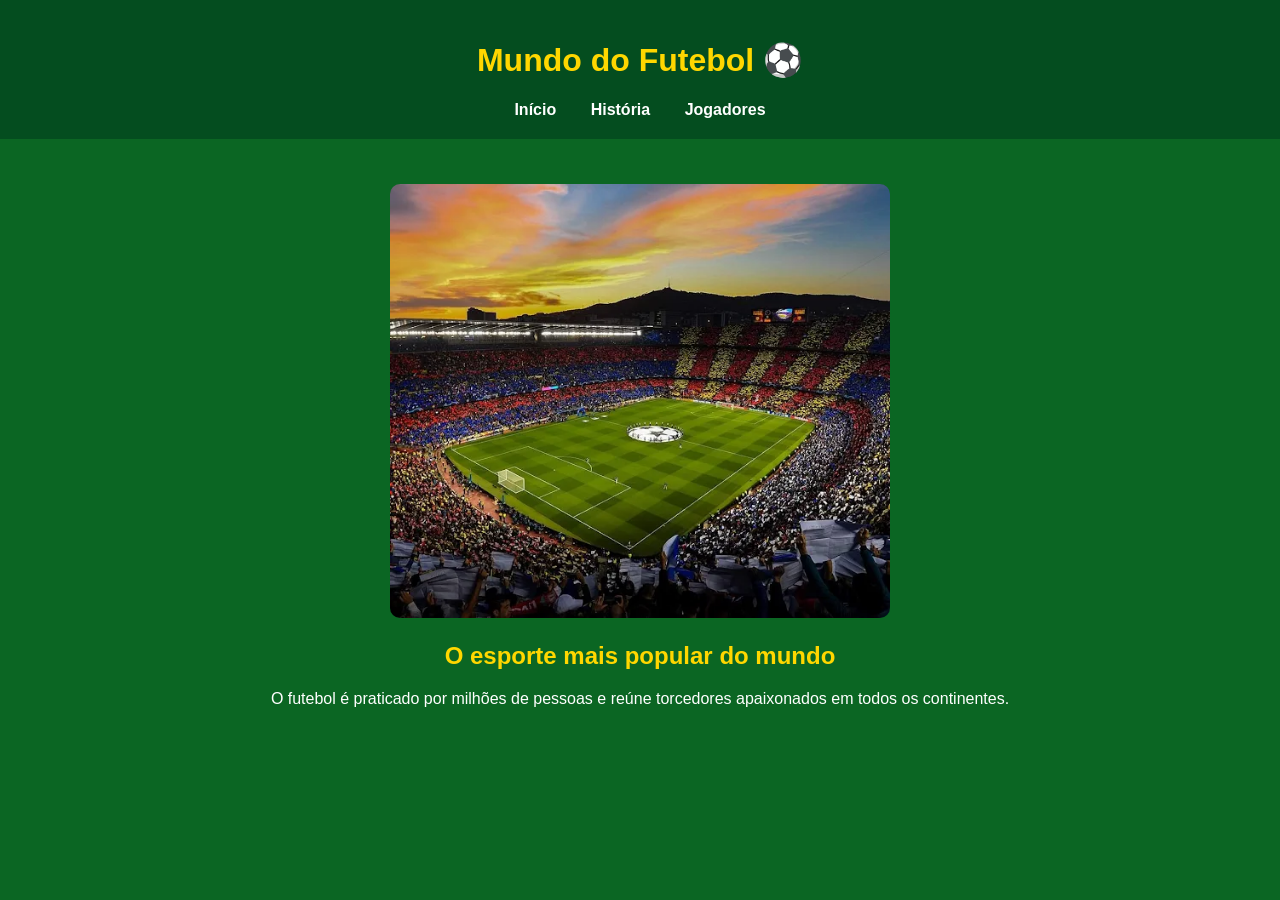
<file: index.html>
<!DOCTYPE html>
<html lang="pt-br">
<head>
    <meta charset="UTF-8">
    <title>Mundo do Futebol</title>
    <link rel="stylesheet" href="style.css">
</head>
<body>

<header>
    <h1>Mundo do Futebol ⚽</h1>
    <nav>
        <a href="index.html">Início</a>
        <a href="historia.html">História</a>
        <a href="jogadores.html">Jogadores</a>
    </nav>
</header>

<section>
    <img src="imagens/campnou.png" alt="Estádio">
    <h2>O esporte mais popular do mundo</h2>
    <p>
        O futebol é praticado por milhões de pessoas e reúne torcedores
        apaixonados em todos os continentes.
    </p>
</section>

</body>
</html>
</file>
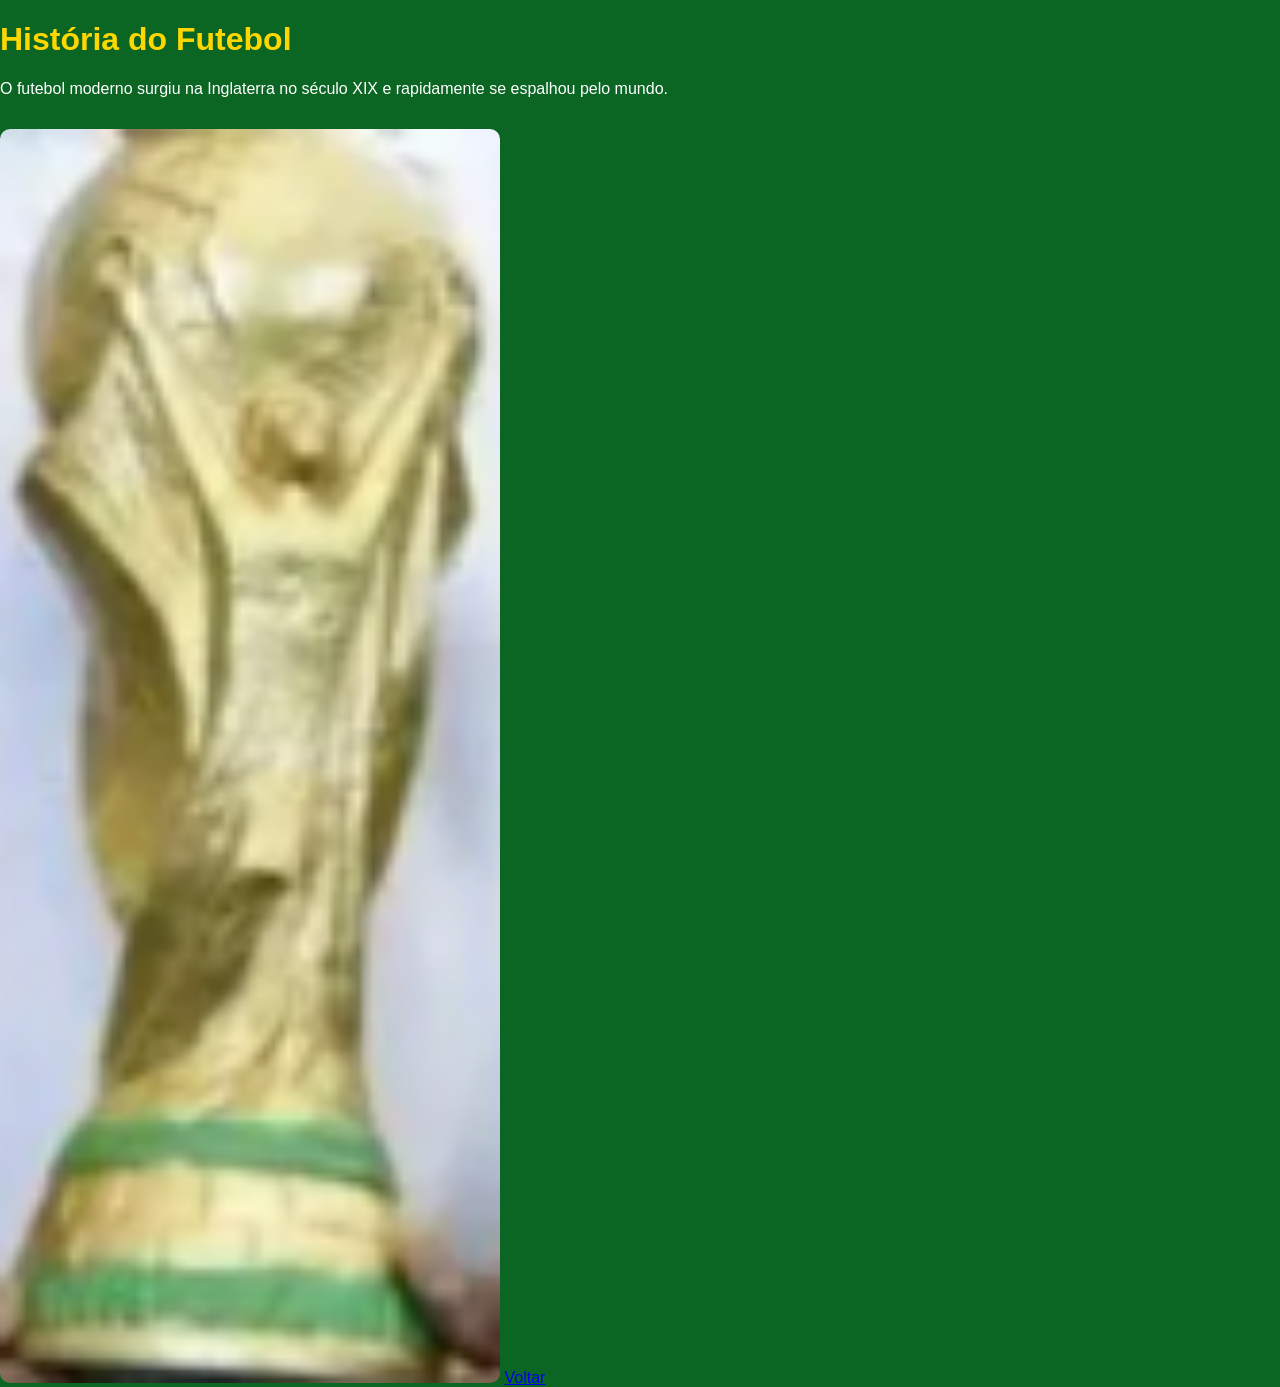
<file: historia.html>
<!DOCTYPE html>
<html lang="pt-br">
<head>
    <meta charset="UTF-8">
    <title>História do Futebol</title>
    <link rel="stylesheet" href="style.css">
</head>
<body>

<h1>História do Futebol</h1>

<p>
O futebol moderno surgiu na Inglaterra no século XIX e rapidamente
se espalhou pelo mundo.
</p>

<img src="imagens/copa.png" alt="Taça">

<a href="index.html">Voltar</a>

</body>
</html>
</file>
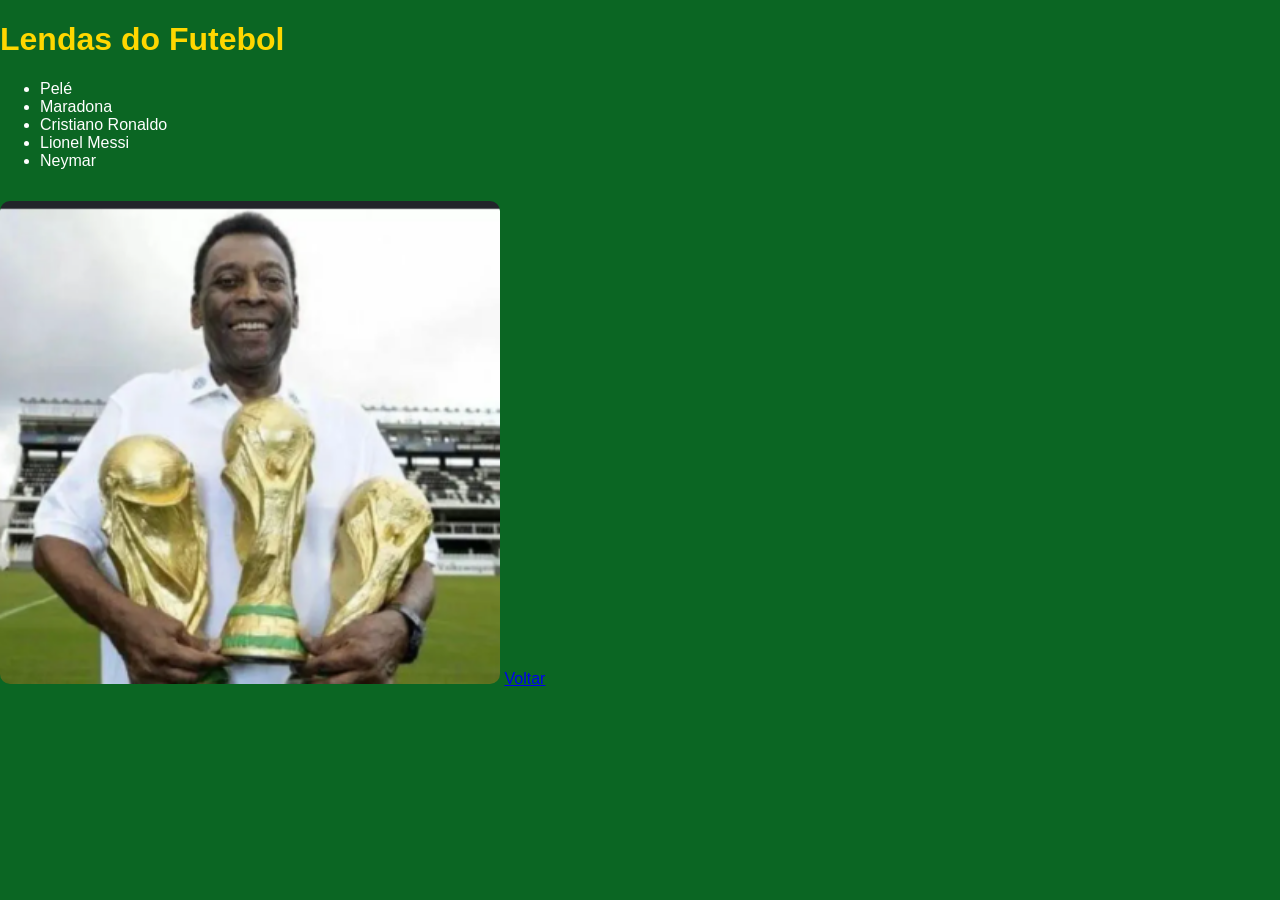
<file: jogadores.html>
<!DOCTYPE html>
<html lang="pt-br">
<head>
    <meta charset="UTF-8">
    <title>Grandes Jogadores</title>
    <link rel="stylesheet" href="style.css">
</head>
<body>

<h1>Lendas do Futebol</h1>

<ul>
    <li>Pelé</li>
    <li>Maradona</li>
    <li>Cristiano Ronaldo</li>
    <li>Lionel Messi</li>
    <li>Neymar</li>
</ul>

<img src="imagens/pele.png" alt="rei pele">

<a href="index.html">Voltar</a>

</body>
</html>
</file>
<file: style.css>
body{
    font-family: Arial, sans-serif;
    background:#0b6623;
    color:white;
    margin:0;
}

header{
    background:#044d1f;
    padding:20px;
    text-align:center;
}

nav a{
    color:white;
    text-decoration:none;
    margin:15px;
    font-weight:bold;
}

section{
    text-align:center;
    padding:30px;
}

img{
    width:500px;
    max-width:90%;
    border-radius:10px;
    margin-top:15px;
}

h1,h2{
    color:#ffd700;
}
</file>
